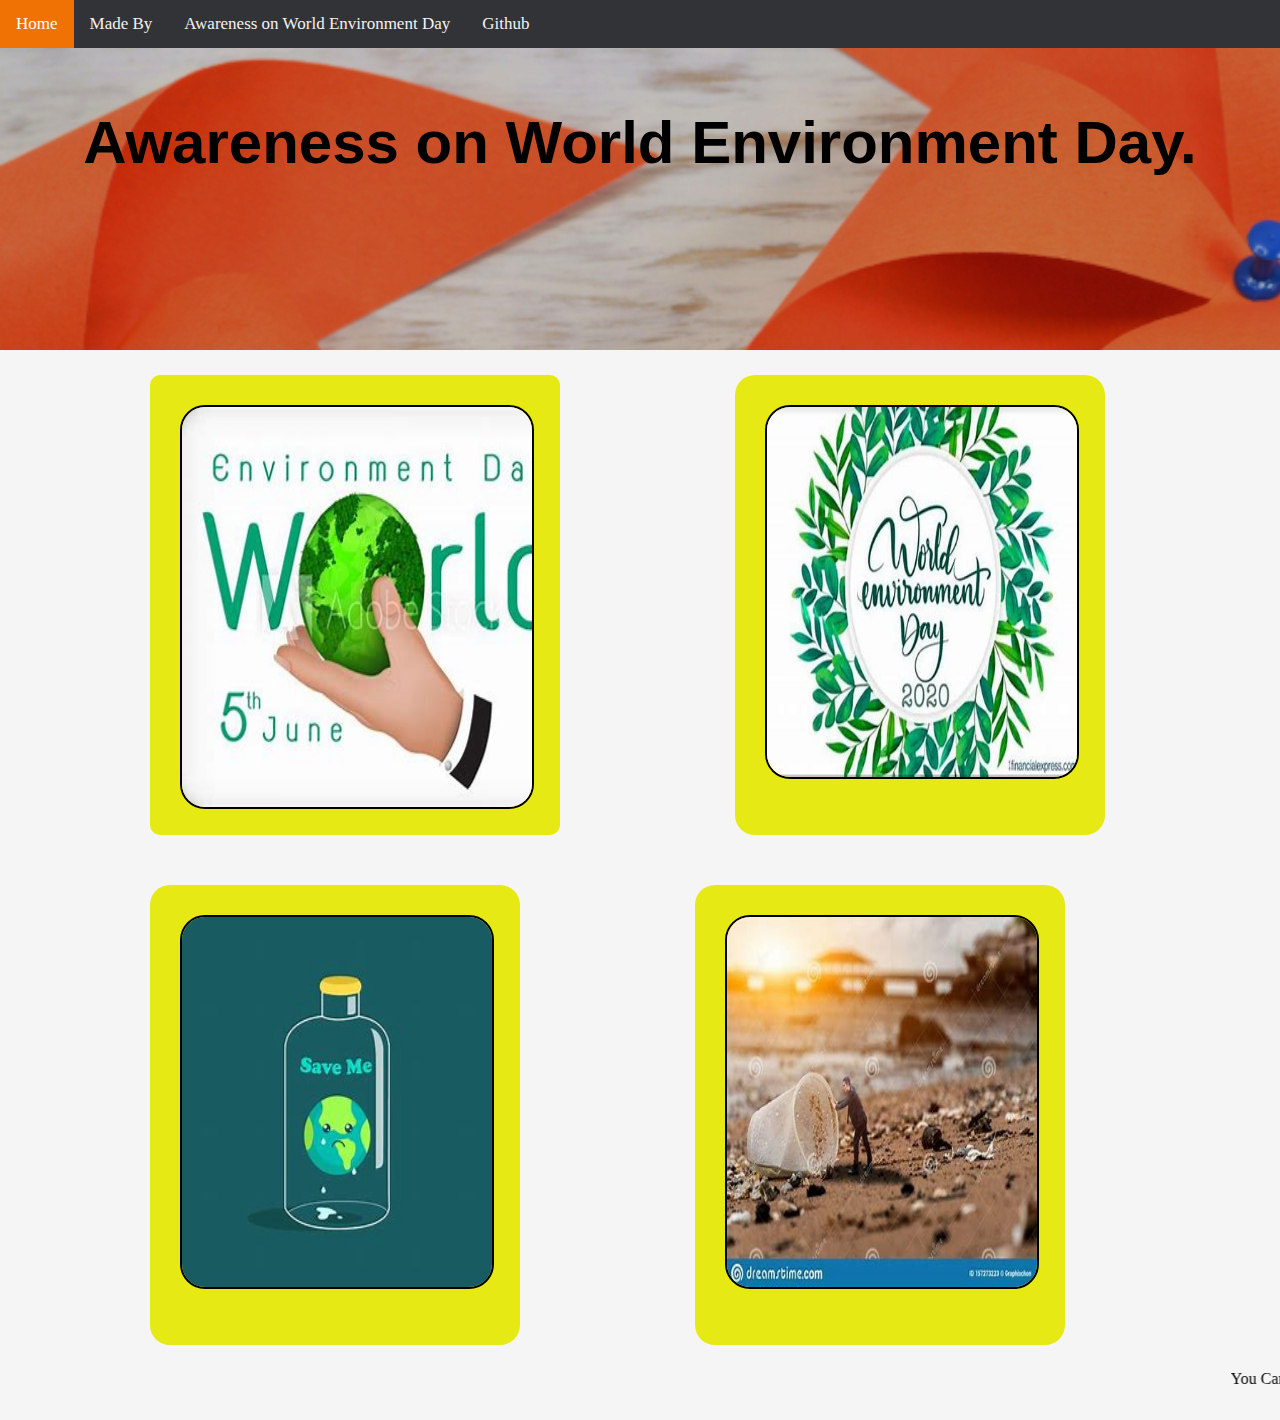
<file: index.html>
<!DOCTYPE html>
<html>
<head>
  <meta name="viewport" content="width=device-width, in itial-scale=1">
    <title>Bhuwanesh WebSite</title>
    <link rel="stylesheet" href="stylesheet.css"/>
</head>
<body>
<div class="siteimage">
  <div class="topnavigator">
  <a class="active" href="index.html">Home</a>
  <a href="aboutus.html">Made By</a>
  <a href="https://en.wikipedia.org/wiki/World_Environment_Day">Awareness on World Environment Day</a>
  <a href="https://github.com/Bhuwan1906">Github</a>
  </div>
<div class="origamihead">
  <h1>Awareness on World Environment Day.</h1>
</div>

</div>

    <div class="grid">

    <div class="img1">
<a href="https://www.un.org/en/observances/environment-day" target = "_blank" >
    <img alt="camel" src="camel.png" class="image1" width="350" height="400">

</a>


</div>

<div  class="origami">
<center>
<a href="http://origami.me/chameleon/" target = "_blank" >
    <img alt="chameleon" src="chameleon.png" class="image1" ; width="310" height="370">

</a>
</center>

</div>
<div  class="origami">
<center>
<a href="https://www.worldenvironmentday.global/?run=589c20717e068&source=UN%20Environment&symbol=is_array" target = "_blank" >
    <img alt="cicada" src="cicada.png" class="image1" width="310" height="370">

</a>
</center>

</div>
<div  class="origami">
<center>
<a href="https://www.takshilalearning.com/world-environment-day-2020-june-5/" target = "_blank" >
    <img alt="panda" src="panda.png" class="image1"  width="310" height="370" >

</a>
</center>
</div>
<marquee  direction="left" height="50px">You Can click On the Images To see some Use Full Link About Awareness on World Environment Day  </marquee>
</file>
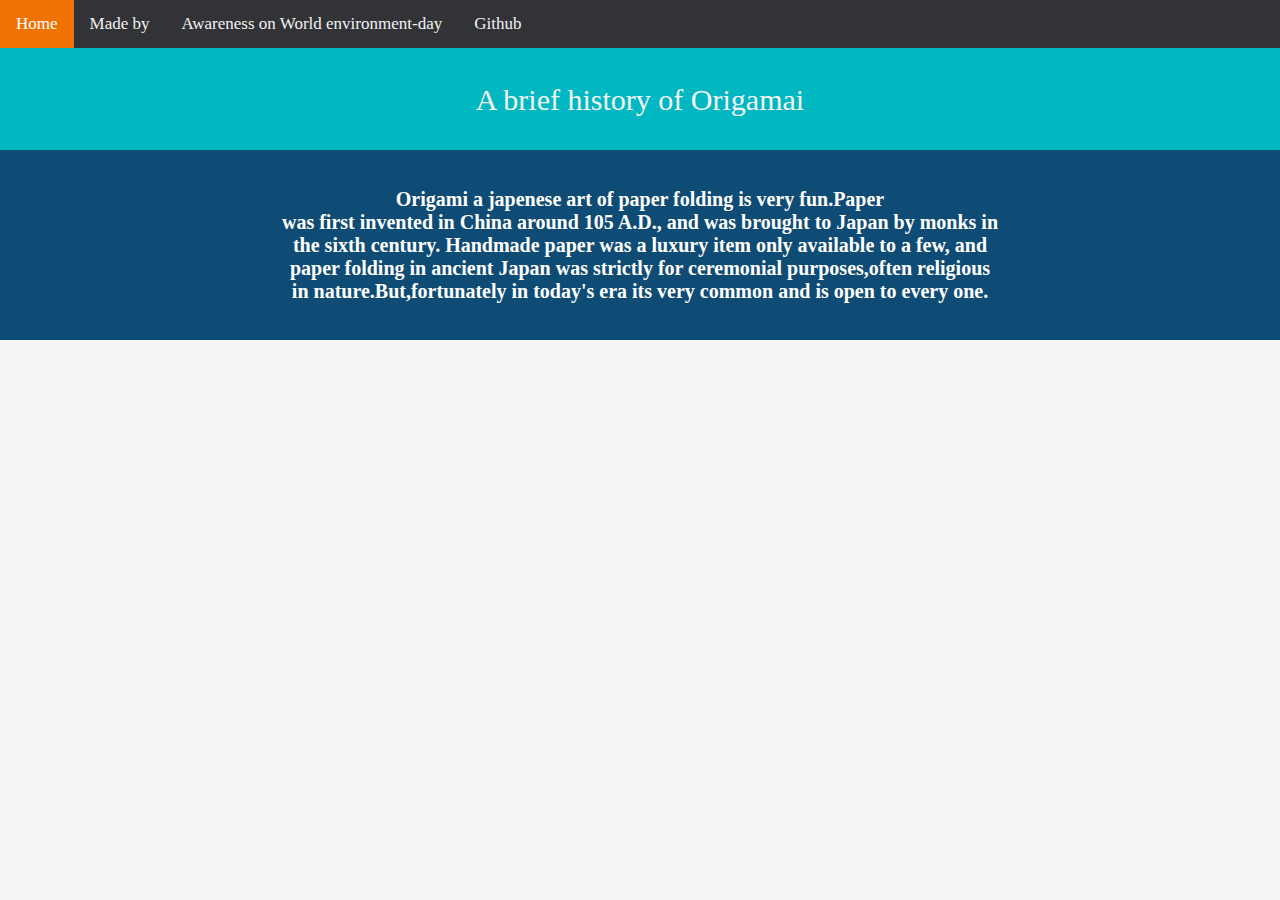
<file: aboutorigami.html>
<!DOCTYPE html>
<html>
  <head>
    <meta name="viewport" content="width=device-width, in itial-scale=1">
    <link rel="stylesheet" href="stylesheet.css"/>
    <title>aboutorigami</title>

  </head>
  <body>
    <div class="topnavigator">
    <a class="active" href="index.html">Home</a>
    <a href="aboutus.html">Made by</a>
    <a href="aboutorigami.html">Awareness on World environment-day</a>
    <a href="https://github.com/Bhuwan1906">Github</a>
   </div>
   <div class="instructionscolor3">
    <p class="colortext3">A brief history of Origamai</p>
       </div>
       <div class="instructionscolor4">
   <h5 class="colortext2">Origami a japenese art of paper folding is very fun.Paper <br>
    was first invented in China around 105 A.D., and was brought to Japan by monks in<br>
    the sixth century. Handmade paper was a luxury item only available to a few, and <br>
    paper folding in ancient Japan was strictly for ceremonial purposes,often religious <br>
     in nature.But,fortunately in today's era its very common and is open to every one.  </h5>
       </div>
  </body>
</html>
</file>
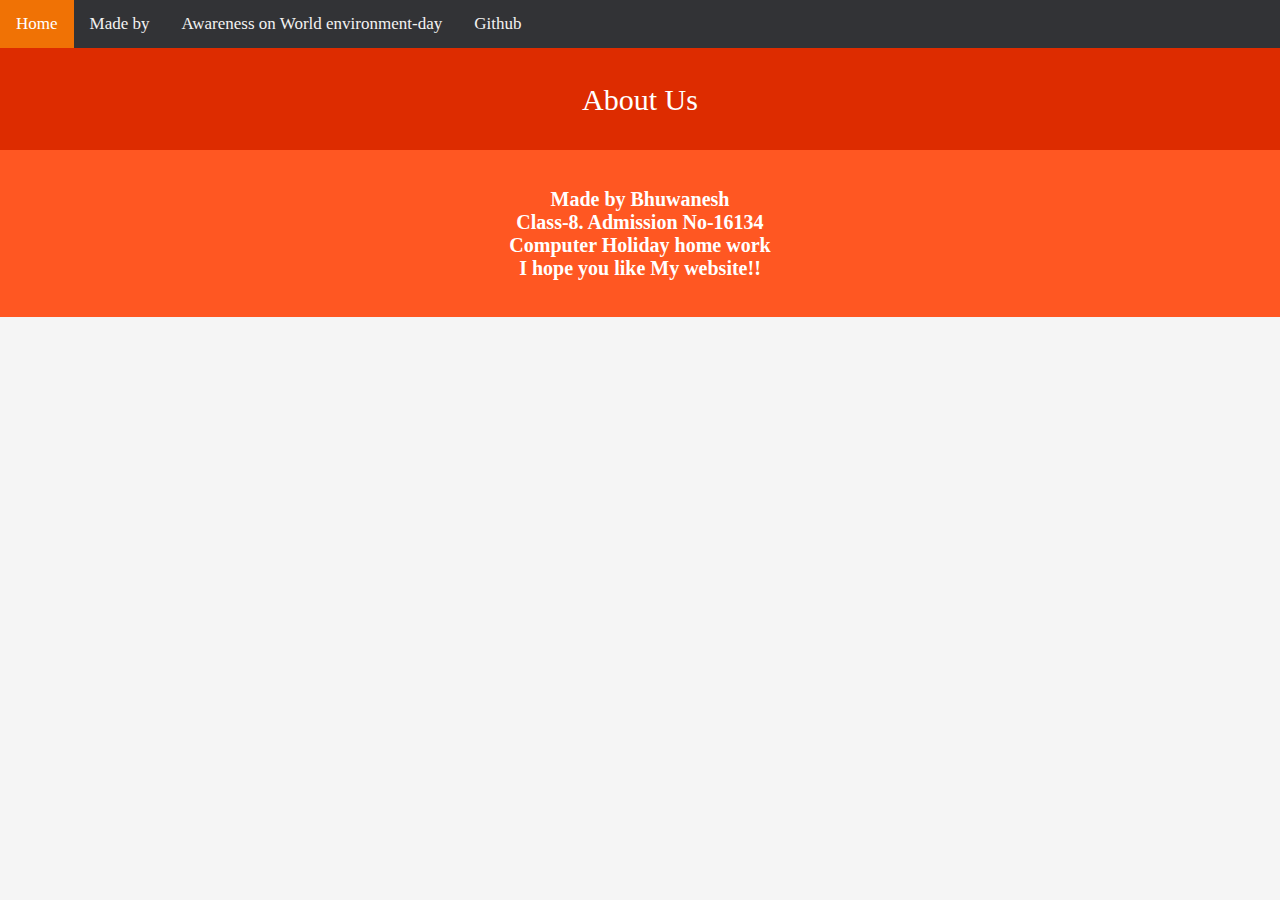
<file: aboutus.html>
<!DOCTYPE html>
<html>
   <head>
   <meta name="viewport" content="width=device-width, in itial-scale=1">
   <title>aboutus</title>
   <link rel="stylesheet" href="stylesheet.css"/>
   </head>
  <body>
    <div class="topnavigator">
    <a class="active" href="index.html">Home</a>
    <a href="aboutus.html">Made by</a>
    <a href="https://en.wikipedia.org/wiki/World_Environment_Day">Awareness on World environment-day</a>
    <a href="https://github.com/Bhuwan1906">Github</a>
   </div>
  <div class="instructionscolor">
  <p class="colortext">About Us</p>
    </div>
    <div class="instructionscolor2">


  <h5 class="colortext2">
 Made by Bhuwanesh <br>
 Class-8. Admission No-16134 <br>
  Computer Holiday home work <br>
  
         
                    
                     I hope you like My website!!

  </h5>
    </div>
  </body>
</html>
</file>
<file: stylesheet.css>
h1 origamiheading {
    color: #7df9ff;
    background-color: #000000;
    opacity: 1;
    text-align: center;
    font-family: Verdana, arial, sans-serif;
}
.origamihead{
   text-align: center;
   font-size: 30px;
   color: #000000;
   padding-top: 20px;
   padding-bottom: 20px;
   font-family: verdana,sans-serif;
 }
.colori{
    background-color: #ffffff;
    opacity: 0.3;
    padding-top:10px;
    padding-bottom:10px;
     }

.site2 {
    padding-left: 50px;
}
.image1 {
    display: flex;
    border-radius: 25px;
    border:  2px solid #000000;
    margin-right: 40px;
}
.siteimage{
    background-image: url("origami.jpg");
    height: 350px;

  }

.instructionscolor{
    background-color: #dd2c00;
    padding-top: 2px;
    border: solid #dd2c00;

}
.instructionscolor2{
    background-color: #ff5722;
    padding-top: 2px;
    border: solid #ff5722;

}
.instructionscolor3{
    background-color: #00b7c2;
    padding-top: 2px;
    border: solid #00b7c2;

}
.instructionscolor4{
    background-color: #0f4c75;
    padding-top: 2px;
    border: solid #0f4c75;

}
.colortext{
    color: #ffffff;
    text-align: center;
    font-size: 30px;
}
.colortext2{
    color: #ffffff;
    text-align: center;
    font-size: 20px;
}
.colortext3{
    color:#F5F5F5;
    text-align: center;
    font-size: 30px;
}
.origami{
    
    display: flex;
    border-radius: 20px;
    background-color: #e6e914;
    width: 310px;
    height: 400px;
    
    flex-direction: column;
    padding: 30px;
    margin: 25px;
    margin-left: 150px;
}
body{
    background-color: whitesmoke;
    padding: 0;
    margin: 0;
}
.grid{
    
    display: flex;
    flex-wrap: wrap;

}
.topnavigator {
  overflow: hidden;
  background-color:  #323336;
}
.topnavigator a {
  float: left;
  color: #f2f2f2;
  text-align: center;
  padding: 14px 16px 14px 16px;
  text-decoration: none;
  font-size: 17px;
}
.topnavigator a.active {
  background-color: #f07205;
  color: white;
}
.img1{
    display: flex;
    border-radius: 10px;
    background-color: #e6e914;
    width: 350px;
    height: 400px;
    flex-direction: column;
    padding: 30px;
    margin: 25px;
    margin-left: 150px;
}
</file>
